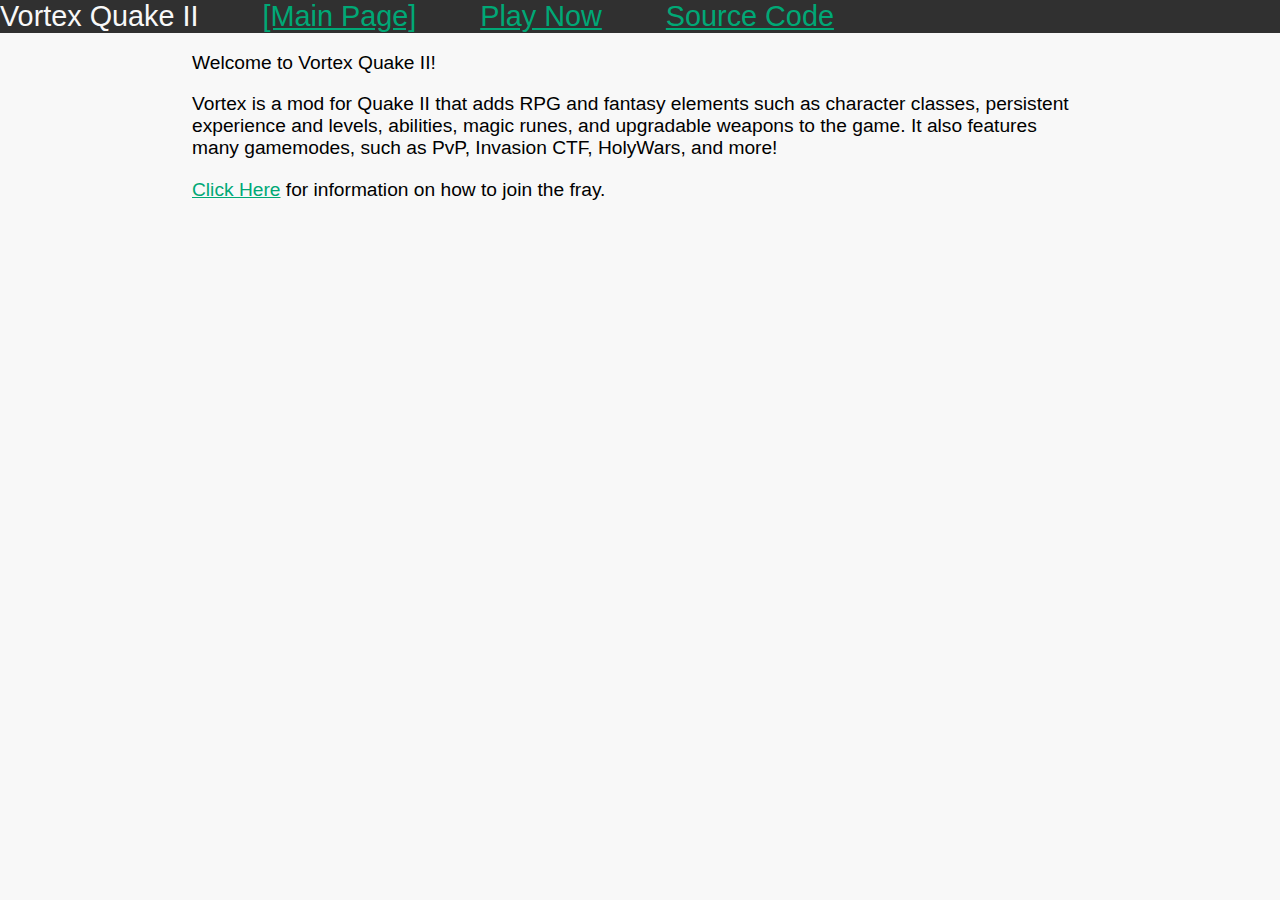
<file: index.html>
<!DOCTYPE html>
<html lang="en"><head>
  <meta http-equiv="Content-Type" content="text/html; charset=utf-8" />
  <link rel="stylesheet" href="/assets/css/style.css">
  <title>q2vortex.com</title>
</head>
<body><header class="header">

  <div class="wrapper"><nav class="site-nav">

        <div class="menu">
	  <div class="menuitem">Vortex Quake II</div><a class="menuitem" href="/">[Main Page]</a><a class="menuitem" href="/play">Play Now</a><a class="menuitem" href="https://github.com/zardoru/vrxcl">Source Code</a>
        </div>
      </nav></div>
</header>
<div class="content">
<main class="page-content" aria-label="Content">
      <div class="wrapper">
        <p>Welcome to Vortex Quake II!</p>

<p>Vortex is a mod for Quake II that adds RPG and fantasy elements such as character classes,
persistent experience and levels, abilities, magic runes, and upgradable weapons to the game. It also 
features many gamemodes, such as PvP, Invasion CTF, HolyWars, and more!</p>

<p><a href="/play">Click Here</a> for information on how to join the fray.</p>

      </div>
    </main></div>
</body>

</html>
</file>
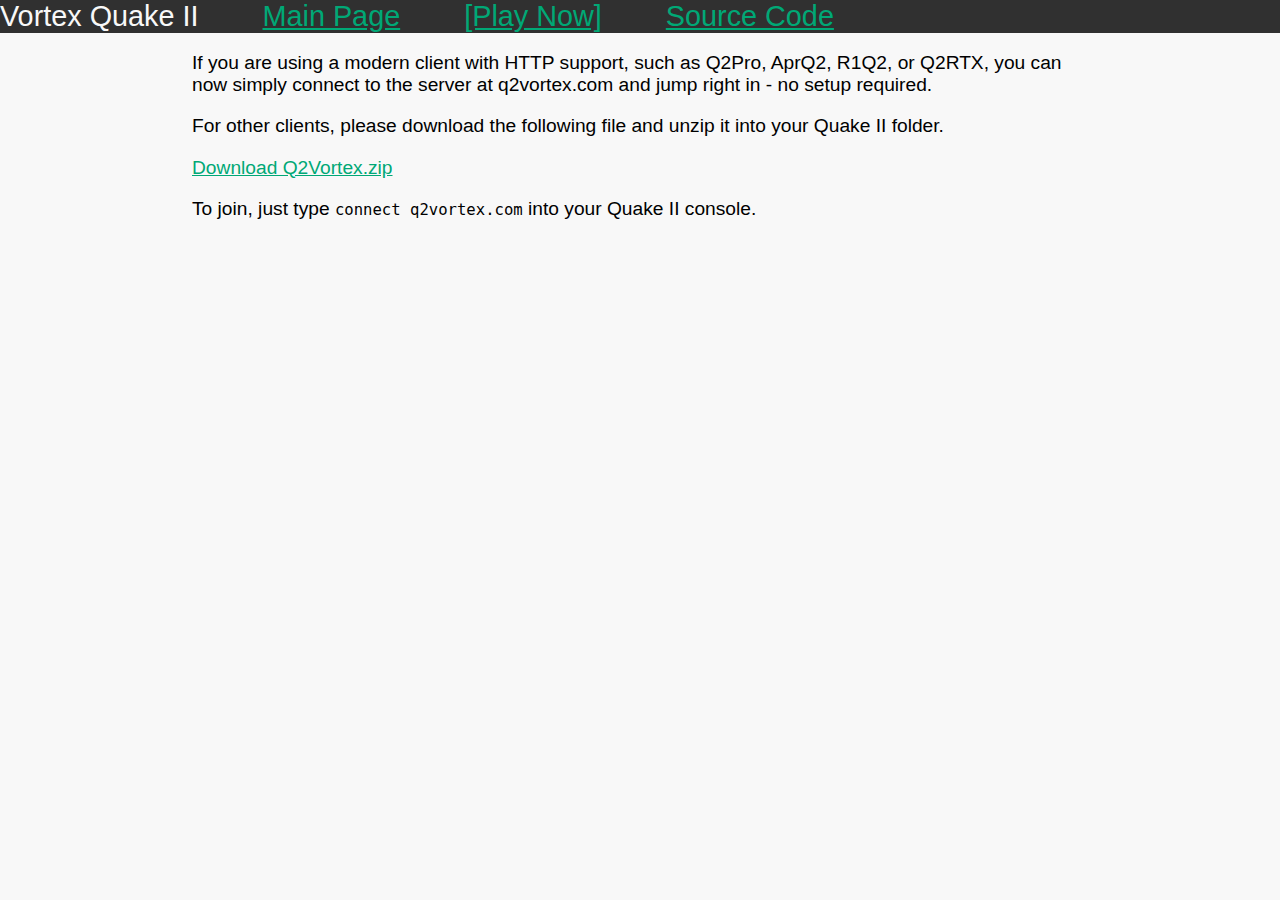
<file: play.html>
<!DOCTYPE html>
<html lang="en"><head>
  <meta http-equiv="Content-Type" content="text/html; charset=utf-8" />
  <link rel="stylesheet" href="/assets/css/style.css">
  <title>q2vortex.com</title>
</head>
<body><header class="header">

  <div class="wrapper"><nav class="site-nav">

        <div class="menu">
	  <div class="menuitem">Vortex Quake II</div><a class="menuitem" href="/">Main Page</a><a class="menuitem" href="/play">[Play Now]</a><a class="menuitem" href="https://github.com/zardoru/vrxcl">Source Code</a>
        </div>
      </nav></div>
</header>
<div class="content">
<main class="page-content" aria-label="Content">
      <div class="wrapper">
        <p>If you are using a modern client with HTTP support, such as Q2Pro, AprQ2, R1Q2, or Q2RTX, you can now simply connect to the server at q2vortex.com
and jump right in - no setup required.</p>

<p>For other clients, please download the following file and unzip it into your Quake II folder.</p>

<p><a href="q2vortex.zip">Download Q2Vortex.zip</a></p>

<p>To join, just type <code class="language-plaintext highlighter-rouge">connect q2vortex.com</code> into your Quake II console.</p>

      </div>
    </main></div>
</body>

</html>
</file>
<file: assets/css/style.css>
@font-face { font-family: serif; }

@font-face { font-family: serif; }

img { float: left; height: 2em; }

.menu { background-color: #303030; color: #f8f8f8; list-style-type: none; display: flex; font-family: arial; font-size: 1.5em; margin: 0; }

.menuitem { margin: auto 5% auto 0; }

.content { margin-left: 15%; margin-right: 15%; }

body { background-color: #f8f8f8; margin: 0; padding: 0; font-family: arial; font-size: 1.2em; text-align: left; }

.header { overflow: auto; text-align: left; display: block; width: 100%; margin: 0; }

a:link { color: #00a876; }

a:visited { color: #207e62; }

hr { border: 0; margin: 0; box-shadow: 0 1em 1em -1em #444444 inset; height: 1em; }

@media (prefers-color-scheme: dark) { body { background-color: #404040; color: #f8f8f8; } }

/*# sourceMappingURL=style.css.map */
</file>
